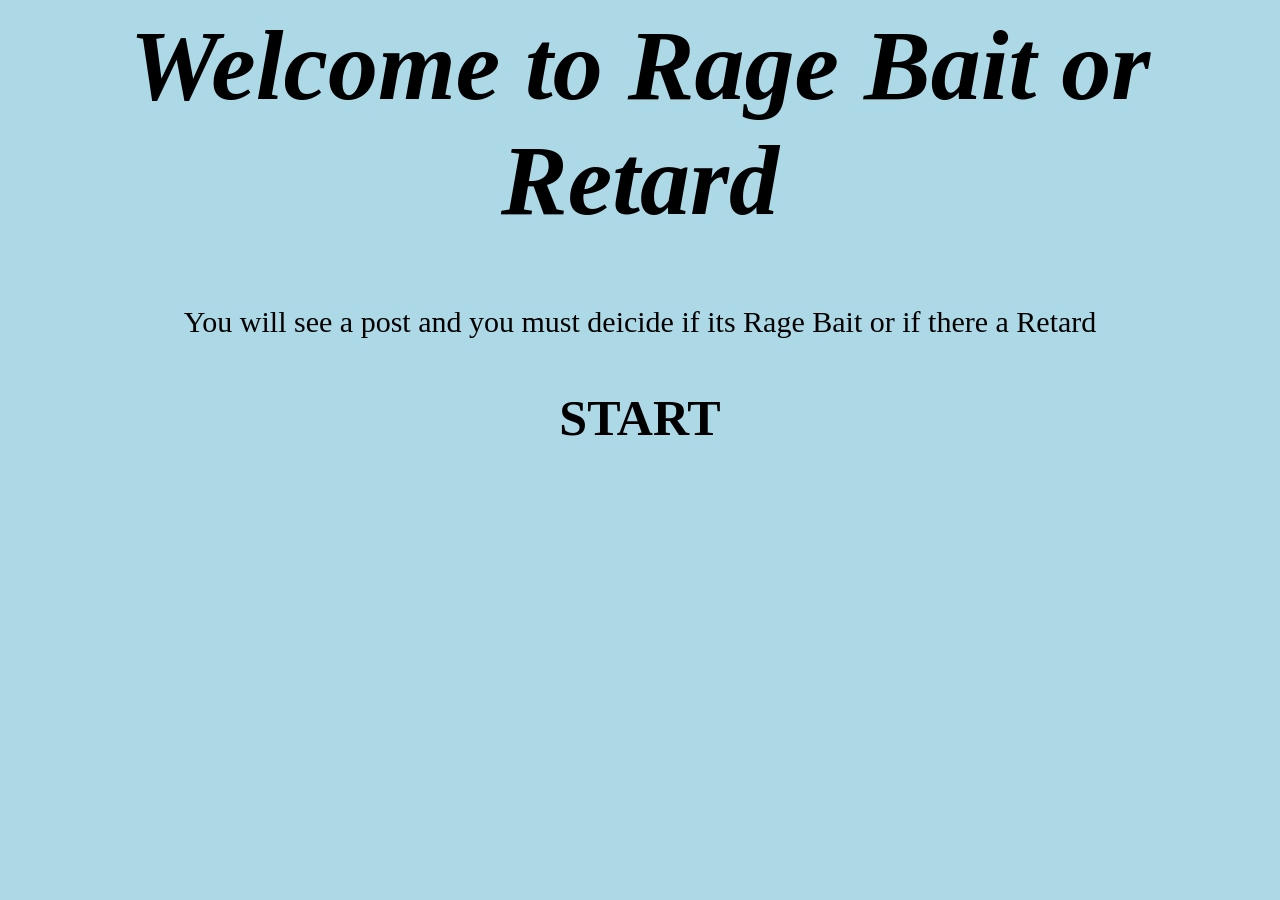
<file: index.html>
<!doctype html 5>
<html lang="en">
<html>
    <head>
        <meta charset="utf-8">
        <title>Rage Bait or Retard</title>
        <link rel="stylesheet" href="style.css">
        <link href="main.js">
    </head>
    <body>
        <h1 class="TITLE">Welcome to Rage Bait or Retard</h1>
        <p>You will see a post and you must deicide if its Rage Bait or if there a Retard</p>
        
        <div class="START">
        <a href="q1.html" class="start-btn">START</a>
        </div>
    </body>
</html>
</file>
<file: style.css>
.title {
    color: black;
    text-align: center;
    font-style: italic;
    font-size: 100px;
}

p {
    color: black;
    text-align: center;
    font: italic;
    font-size: 30px;
}

body {
    background-color: lightblue;
}


.START {
    text-align: center;
    margin-top: 50px;
}

.start-btn {
    font-size: 50px;
    color: black;
    text-decoration: none;
    font-weight: bold;
    transition: color 0.3s ease;
}

.start-btn:hover {
    color: blue; 
}

.Q1 {
    display: flex;
    justify-content: center;
    align-items: center;
}

.Q1-img {
    height: 300px;
    width: 400px;
    object-fit: cover;
}

.Q2 {
    display: flex;
    justify-content: center;
    align-items: center;
}

.Q2-img {
    height: 600px;
    width: 400px;
    object-fit: cover;
}

.Q3 {
    display: flex;
    justify-content: center;
    align-items: center;
}

.Q3-img {
    height: 500px;
    width: 1000px;
}

button {
    padding: 12px 25px;
    font-size: 18px;
    margin: 10px;
    cursor: pointer;
}

#nextLink {
    display: none;
    position: fixed;
    bottom: 20px;
    left: 50%;
    transform: translateX(-50%);
    font-size: 24px;
    height: 200px;
}

.Q1-btn {
    position: fixed;
    bottom: 0;
    width: 100%;
    display: flex;
}

.Q1-btn button {
    flex: 1;
    height: 150px;
    font-size: 32px;
}
</file>
